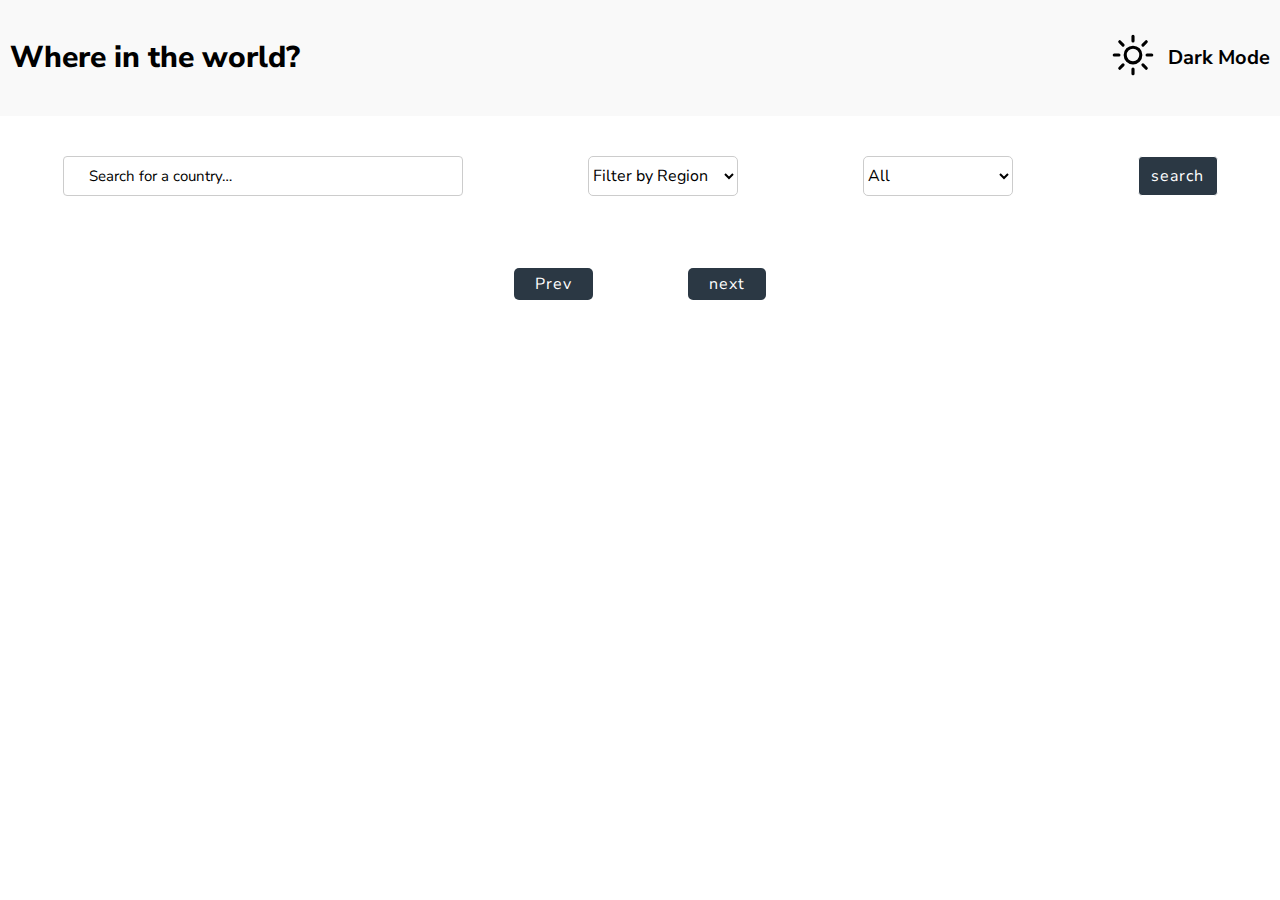
<file: index.html>
<!DOCTYPE html>
<html lang="en">

<head>
    <meta charset="UTF-8">
    <meta name="viewport" content="width=device-width, initial-scale=1.0">
    <title>Exam rest Countries</title>
    <link rel="stylesheet" href="./Styles/normalize.css">
    <link rel="stylesheet" href="./Styles/min.css">
</head>
<template class="js-template">
    <li class="js-elLi elItem  ">
        <img class="js-image elImg"
            src="./Assets/images/pngtree-no-image-vector-illustration-isolated-png-image_1694547.jpg" alt="regionImage">
        <h4 class="js-name elName">Germany</h4>
        <p class="js-population elPopulation">population : <span class="js-population-number">234.3423423</span></p>
        <p class="js-region elRegion">Region : <span class="js-region-name">Europe</span> </p>
        <p class="js-capital elCapital">Capital : <span class="js-capital-name">Berlin</span></p>
    </li>
</template>

<body>

    <header class="js-header site_header site_header_light">
        <div class="container">
            <div class="innerBox">
                <div>
                    <p class="innerHeaderLogo">Where in the world?</p>
                </div>
                <div class="box">
                    <p class="suns">
                        <svg xmlns="http://www.w3.org/2000/svg" fill="none" viewBox="0 0 24 24" stroke-width="1.5"
                            stroke="currentColor" class="sun">
                            <path stroke-linecap="round" stroke-linejoin="round"
                                d="M12 3v2.25m6.364.386-1.591 1.591M21 12h-2.25m-.386 6.364-1.591-1.591M12 18.75V21m-4.773-4.227-1.591 1.591M5.25 12H3m4.227-4.773L5.636 5.636M15.75 12a3.75 3.75 0 1 1-7.5 0 3.75 3.75 0 0 1 7.5 0Z" />
                        </svg>
                    </p>
                    <p>
                    <p class="js-change-mode headerDarkMode">Dark Mode</p>
                    </p>
                </div>
            </div>
        </div>
    </header>
    <main>
        <section>
            <div class="container">
                <div class="heroPageOperators">


                    <form class="js-form elForma">
                        <input class="js-search-input searchInput " type="text" placeholder="Search for a country…">
                        <div>
                            <select class="js-filter-region-select elSort">
                                <option class="js-option" selected disabled hidden>Filter by Region</option>
                                <option value="all">All</option>
                                <option value="antarctic">Antarctic</option>
                                <option value="asia">Asia</option>
                                <option value="america">America</option>
                                <option value="africa">Africa</option>
                                <option value="europe">Europe</option>
                                <option value="oceania">Oceania</option>
                            </select>
                        </div>
                        <div>
                            <select class="js-sort-select sortSelect">
                                <option value="all">All</option>
                                <option class="js-sort-option" value="a-z">A-Z</option>
                                <option class="js-sort-option" value="z-a">Z-A</option>
                                <option class="js-sort-option" value="min-population">Population min</option>
                                <option class="js-sort-option" value="max-population">Population max</option>
                            </select>
                        </div>
                        <button class="searchBtn">search</button>
                    </form>

                </div>
            </div>
        </section>
        <section>
            <div class="container">
                <ul class="elList js-list">

                </ul>

                <div class="js-pagination pagination-buttons ">
                    <button class="js-prev-btn prevBtn">Prev</button>
                    <p class="js-page"></p>
                    <button class="js-next-btn nextBtn">next</button>
                </div>

            </div>
        </section>

    </main>



    <script src="./Javascript/main.js"></script>
</body>

</html>
</file>
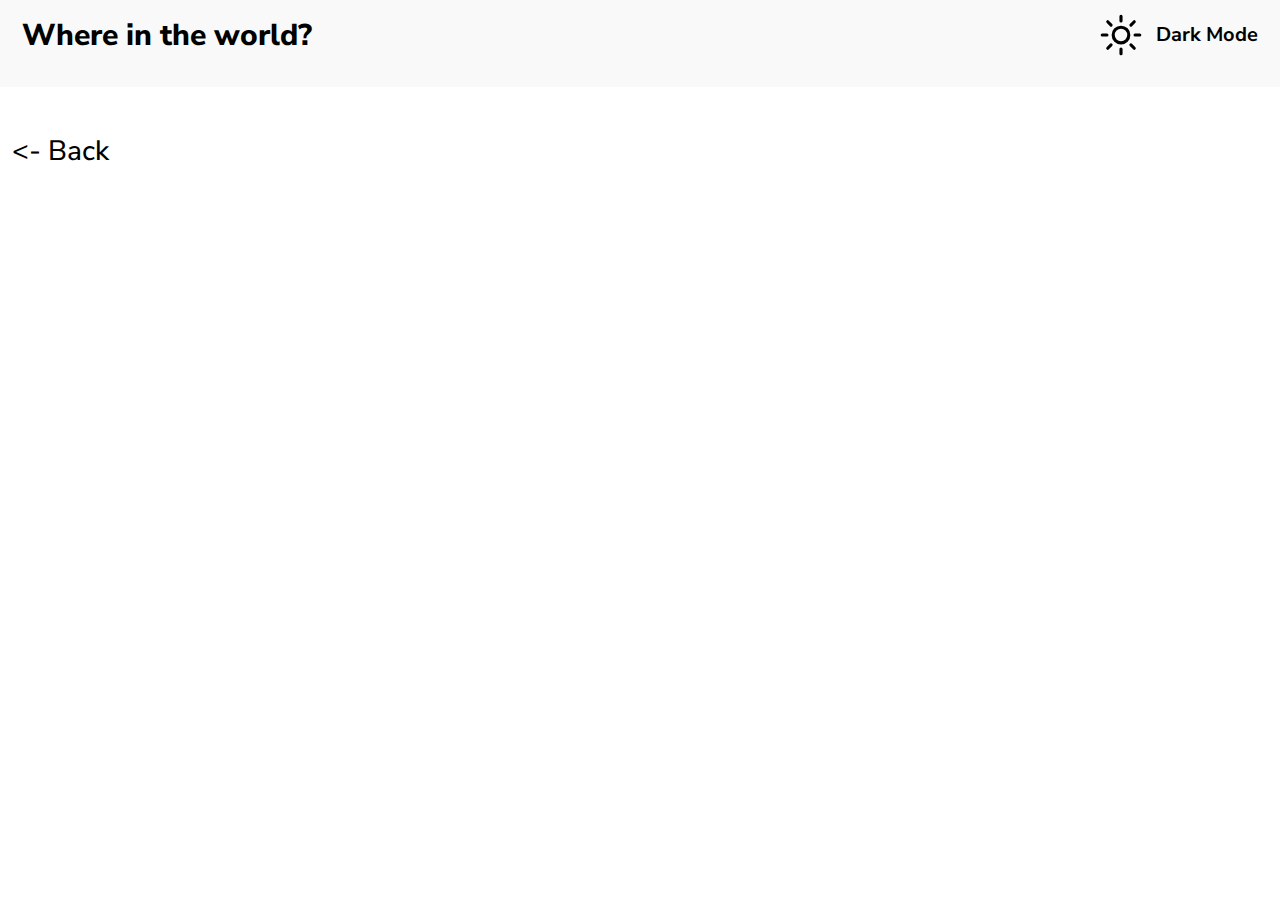
<file: PageId/page.html>
<!DOCTYPE html>
<html lang="en">

<head>
    <meta charset="UTF-8">
    <meta name="viewport" content="width=device-width, initial-scale=1.0">
    <title>Document</title>
    <link rel="stylesheet" href="../Styles/normalize.css">
    <link href="https://cdn.jsdelivr.net/npm/bootstrap@5.3.3/dist/css/bootstrap.min.css" rel="stylesheet" integrity="sha384-QWTKZyjpPEjISv5WaRU9OFeRpok6YctnYmDr5pNlyT2bRjXh0JMhjY6hW+ALEwIH" crossorigin="anonymous">
    <link rel="stylesheet" href="../Styles/min.css">
</head>

<body>

    <header class="js-header site_header site_header_light">
        <div class="container">
            <div class="innerBox">
                <div>
                    <p class="innerHeaderLogo">Where in the world?</p>
                </div>
                <div class="box">
                    <p class="suns">
                        <svg xmlns="http://www.w3.org/2000/svg" fill="none" viewBox="0 0 24 24" stroke-width="1.5"
                            stroke="currentColor" class="sun">
                            <path stroke-linecap="round" stroke-linejoin="round"
                                d="M12 3v2.25m6.364.386-1.591 1.591M21 12h-2.25m-.386 6.364-1.591-1.591M12 18.75V21m-4.773-4.227-1.591 1.591M5.25 12H3m4.227-4.773L5.636 5.636M15.75 12a3.75 3.75 0 1 1-7.5 0 3.75 3.75 0 0 1 7.5 0Z" />
                        </svg>
                    </p>
                    <p>
                    <p class="js-change-mode headerDarkMode">Dark Mode</p>
                    </p>
                </div>
            </div>
        </div>
    </header>

    <main>
        <section>
            <div class="container">
                <h3 class="mt-5  backLink" role="button"> <- Back</h3>
               
                <ul class="idList">
                    <template class="IdTemplate">
                        <li class="d-flex align-items-center justify-content-around mt-5">
                            <div>
                                <img class="rounded idImg" src="https://picsum.photos/400/300" alt="images">
                            </div>
                            <div class="d-flex align-items-center justify-content-around">
                                <div>
                                    <h3 class="mb-3 idName">Belgium</h3>
                                    <p >Native Name :<span class="idNative">Belgie</span></p>
                                    <p >Population : <span class="idPopulation">11,319,511</span></p>
                                    <p >Region : <span class="idRegion">Europe</span></p>
                                    <p >Sub Region : <span class="idSub">Western Europe</span></p>
                                    <p>Capital : <span  class="idCapital">Bruessels</span></p>
                                </div>
                                <div class="ms-5">
                                    <p>Top Level Domain : <span class="idDomain">Be</span></p>
                                    <p>Currencies : <span class="IdCurren">Euro</span></p>
                                    <p>Languages : <span class="idLang">Dutch, French, German</span></p>
                                    <div>
                                        <p>Border Countries : <span class="idBorder"> France , Germany , Netherlands </span></p>
                                    </div>
                                </div>
                            </div>
                        </li>
                    </template>
                </ul>
            </div>
        </section>
    </main>

    <script src="https://cdn.jsdelivr.net/npm/bootstrap@5.3.3/dist/js/bootstrap.bundle.min.js" integrity="sha384-YvpcrYf0tY3lHB60NNkmXc5s9fDVZLESaAA55NDzOxhy9GkcIdslK1eN7N6jIeHz" crossorigin="anonymous"></script>
    <script src="./page.js"></script>
</body>

</html>
</file>
<file: Styles/min.css>
.box,.innerBox{display:flex;align-items:center}.elSort,.searchBtn,.searchInput,.sortSelect{height:40px;background-color:#2b3844;color:#fff;outline:transparent solid 1px}.elImg,.elSort,.searchBtn,.searchInput,.sortSelect{outline:transparent solid 1px}.elImg,.elName{text-align:center}.errText,.searchBtn,.suns{letter-spacing:1px}@font-face{font-family:Nunito;src:url(../Assets/Fonts/Nunito_Sans/NunitoSans-VariableFont_YTLC\,opsz\,wdth\,wght.ttf)}*,::after,::before{box-sizing:border-box;font-family:Nunito}body{margin:0;padding:0}.container{max-width:1450px;margin:0 auto}.site_header{padding:10px;color:#fff}.innerHeaderLogo{text-decoration:none;font-size:30px;line-height:35px;font-weight:800;cursor:pointer}.suns{width:50px;cursor:pointer;margin-right:10px;font-size:16px}.box{justify-content:space-around}.innerBox{justify-content:space-between}.elForma,.elList{display:flex;align-items:center}.headerDarkMode{cursor:pointer;font-size:20px;font-weight:700}.searchInput{width:400px;border-radius:4px;border:1px solid transparent;padding-left:25px;font-size:15px}.heroPageOperators{margin-top:40px}.elSort,.sortSelect{width:150px;border:1px solid transparent;cursor:pointer;border-radius:5px;font-size:16px}.searchInput::placeholder{color:#fff}.searchBtn{width:80px;border-radius:4px;border:1px solid #fff;cursor:pointer}.elList{list-style:none;justify-content:space-between;flex-wrap:wrap}.elItem{width:275px;height:380px;cursor:pointer;margin-top:60px;padding:10px;border-radius:6px;margin-left:5px;margin-right:5px}.elForma{justify-content:space-around}.elImg{width:100%;height:160px;border:1px solid transparent}.elCapital,.elPopulation,.elRegion{margin-left:20px}.errText{color:red;font-size:25px;margin:20px auto 0;font-weight:400}.texts{display:none}.pagination-buttons{width:300px;margin:0 auto;display:flex;align-items:center;justify-content:space-around}.nextBtn,.nextBtns,.prevBtn{padding:6px 20px;border:1px solid transparent;outline:transparent solid 1px;background-color:#2b3844;color:#fff;letter-spacing:1px;margin-top:40px;margin-bottom:40px}.nextBtn,.prevBtn{border-radius:5px;cursor:pointer}.nextBtns{border-radius:5px;cursor:not-allowed}body.light{background-color:#fff;color:#000}body.dark{background-color:#202c36;color:#fff}.site_header_light{background-color:#f9f9f9;border-bottom:1px solid transparent;color:#000}.js-page{font-size:17px;color:#25529f}.site_header_dark{background-color:#2b3844;border:1px solid transparent;color:#fff}.elItem-light{color:#000}.elItem-dark{color:#fff}.input-light{background-color:#fff;border:1px solid #ccc;color:#000}.input-light::placeholder{color:#000}.input-dark{background-color:#2b3844;color:#fff;border:1px solid #777}
</file>
